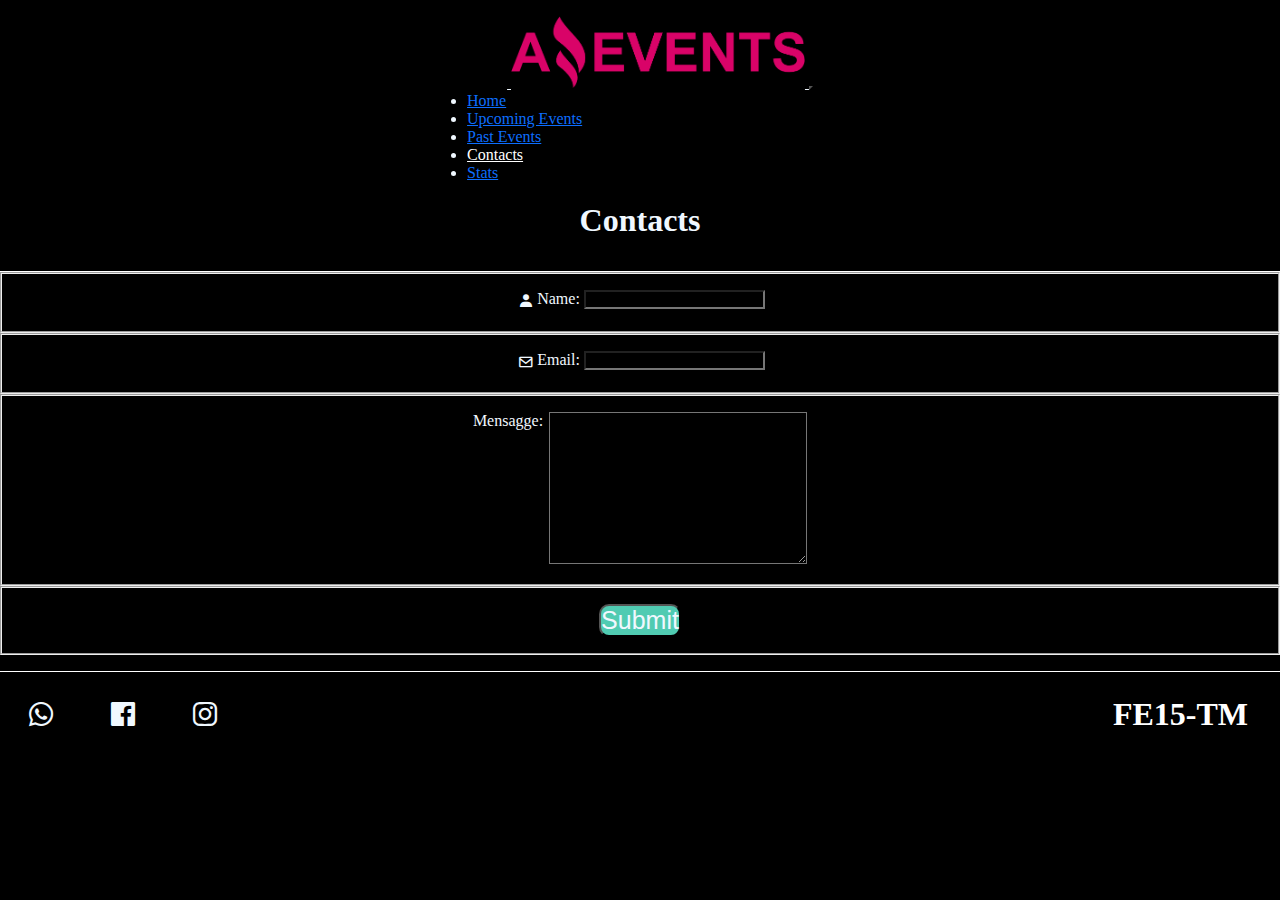
<file: contact.html>
<!DOCTYPE html>
<html lang="en">

<head>
    <meta charset="UTF-8">
    <meta http-equiv="X-UA-Compatible" content="IE=edge">
    <meta name="viewport" content="width=device-width, initial-scale=1.0">
    <title>Contacts</title>
    <link href="https://cdn.jsdelivr.net/npm/bootstrap@5.3.0-alpha1/dist/css/bootstrap.min.css" rel="stylesheet"
        integrity="sha384-GLhlTQ8iRABdZLl6O3oVMWSktQOp6b7In1Zl3/Jr59b6EGGoI1aFkw7cmDA6j6gD" crossorigin="anonymous">
    <link rel="stylesheet" href="./public/css/style.css">
    <link rel="shortcut icon" href="./public/img/favicon.ico" type="image/x-icon">
    <link href='https://unpkg.com/boxicons@2.1.2/css/boxicons.min.css' rel='stylesheet'>
</head>

<body>
    <header>
        <nav class="navbar navbar-expand-md">
            <a href="" class="d-flex align-items-center mb-3 mb-md-0 me-md-5 text-dark text-decoration-none">
                <svg class="bi me-2" width="40" height="32">
                    <use xlink:href="#bootstrap"></use>
                </svg>
                <span class="fs-4"><img src="./public/img/Logo_Amazing_Events.png" class="logo" alt=""></span>
            </a>
            <button class="navbar-toggler" type="button" data-bs-toggle="collapse" data-bs-target="#navbarTogglerDemo01"
                aria-controls="navbarTogglerDemo01" aria-expanded="false" aria-label="Toggle navigation">
                <span class="navbar-toggler-icon bg-info"></span>
            </button>
            <div class="collapse navbar-collapse " id="navbarTogglerDemo01">
                <ul class="nav nav-pills mb-2 gap-2 navbar-nav">
                    <li class="nav-item"><a href="./index.html" class="nav-link">Home</a></li>
                    <li class="nav-item"><a href="./upcoming_events.html" class="nav-link">Upcoming Events</a></li>
                    <li class="nav-item"><a href="./past_events.html" class="nav-link">Past Events</a></li>
                    <li class="nav-item"><a href="#" class="nav-link active">Contacts</a></li>
                    <li class="nav-item"><a href="./stats.html" class="nav-link">Stats</a></li>
                </ul>
            </div>
        </nav>
    </header>
    <main class="main-contact-stat">
        <h1>Contacts</h1>
        <!-- formulario -->
        <form>
            <fieldset>
                <a class="icons-contact"><i class='bx bxs-user'></i></a>
                <label class="label-contact">Name:
                    <input type="text" name="name">
                </label>
            </fieldset>
            <fieldset>
                <a class="icons-contact"><i class='bx bx-envelope'></i></a>
                <label class="label-contact">Email:
                    <input type="email" name="email">
                </label>
            </fieldset>
            <fieldset>
                <p class="message">Mensagge:</p>
                <label class="label-contact">
                    <textarea name="mensagge" id="mensagge" cols="30" rows="10"></textarea>
                </label>
            </fieldset>
            <fieldset>
                <label class="label-contact">
                    <button class="submit">Submit</button>
                </label>
            </fieldset>
        </form>
    </main>
    <footer>
        <a href="https://www.whatsapp.com/" class="icons" target="_blank"><i class='bx bxl-whatsapp'></i></a>
        <a href="http://facebook.com" class="icons" target="_blank"><i class='bx bxl-facebook-square'></i></a>
        <a href="http://instragram.com" class="icons" target="_blank"><i class='bx bxl-instagram'></i></a>
        <h6>FE15-TM</h6>
    </footer>
    <script src="https://cdn.jsdelivr.net/npm/bootstrap@5.3.0-alpha1/dist/js/bootstrap.bundle.min.js"
        integrity="sha384-w76AqPfDkMBDXo30jS1Sgez6pr3x5MlQ1ZAGC+nuZB+EYdgRZgiwxhTBTkF7CXvN"
        crossorigin="anonymous"></script>
</body>

</html>
</file>
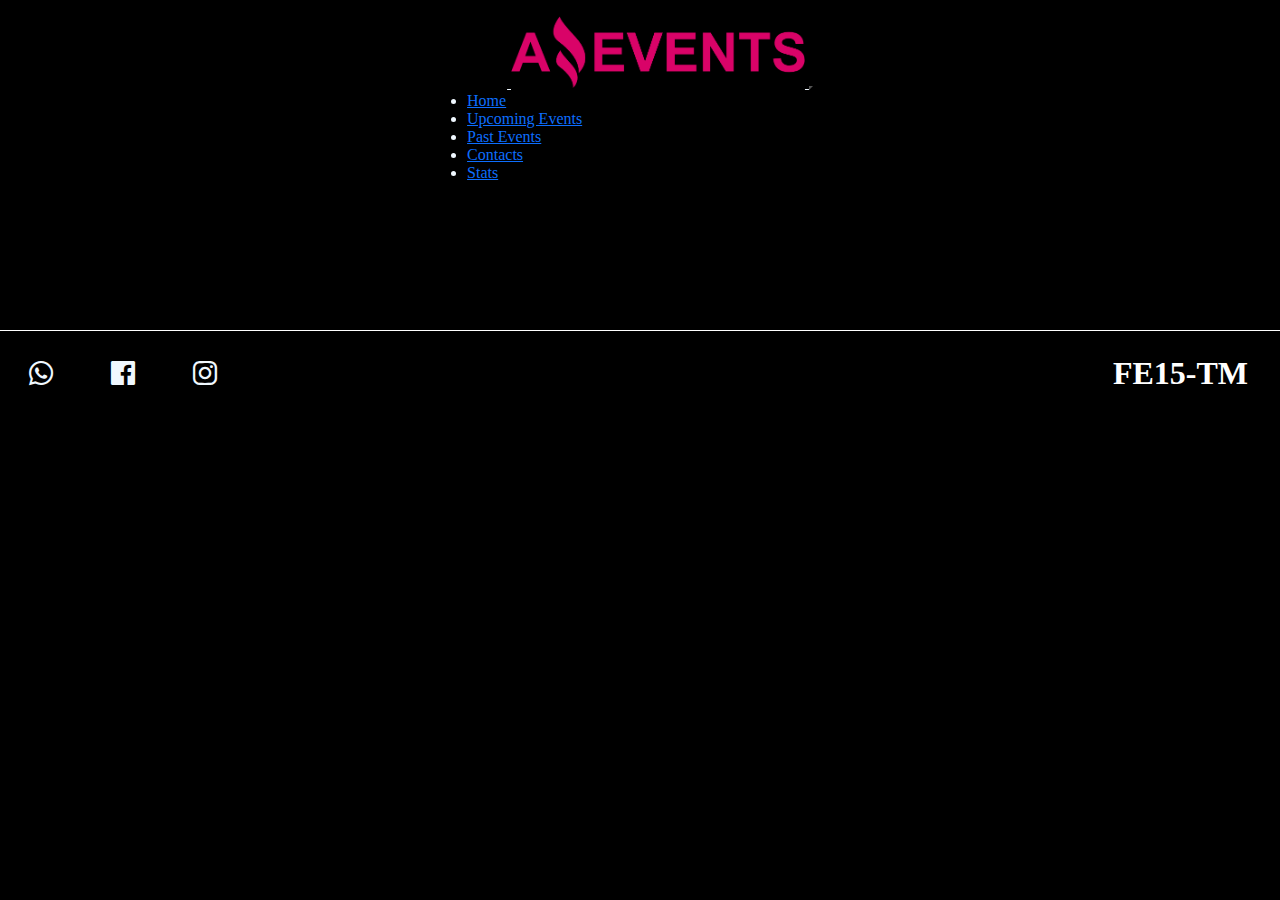
<file: details.html>
<!DOCTYPE html>
<html lang="en">

<head>
    <meta charset="UTF-8">
    <meta http-equiv="X-UA-Compatible" content="IE=edge">
    <meta name="viewport" content="width=device-width, initial-scale=1.0">
    <title>Details</title>
    <link href="https://cdn.jsdelivr.net/npm/bootstrap@5.3.0-alpha1/dist/css/bootstrap.min.css" rel="stylesheet"
        integrity="sha384-GLhlTQ8iRABdZLl6O3oVMWSktQOp6b7In1Zl3/Jr59b6EGGoI1aFkw7cmDA6j6gD" crossorigin="anonymous">
    <link rel="stylesheet" href="./public/css/style.css">
    <link rel="shortcut icon" href="./public/img/favicon.ico" type="image/x-icon">
    <link href='https://unpkg.com/boxicons@2.1.2/css/boxicons.min.css' rel='stylesheet'>
</head>

<body>
    <header>
        <nav class="navbar navbar-expand-md">
            <a href="" class="d-flex align-items-center mb-3 mb-md-0 me-md-5 text-dark text-decoration-none">
                <svg class="bi me-2" width="40" height="32">
                    <use xlink:href="#bootstrap"></use>
                </svg>
                <span class="fs-4"><img src="./public/img/Logo_Amazing_Events.png" class="logo" alt=""></span>
            </a>
            <button class="navbar-toggler" type="button" data-bs-toggle="collapse" data-bs-target="#navbarTogglerDemo01"
                aria-controls="navbarTogglerDemo01" aria-expanded="false" aria-label="Toggle navigation">
                <span class="navbar-toggler-icon bg-info"></span>
            </button>
            <div class="collapse navbar-collapse " id="navbarTogglerDemo01">
                <ul class="nav nav-pills mb-2 gap-2 navbar-nav">
                    <li class="nav-item"><a href="./index.html" class="nav-link" aria-current="page">Home</a></li>
                    <li class="nav-item"><a href="./upcoming_events.html" class="nav-link">Upcoming Events</a></li>
                    <li class="nav-item"><a href="./past_events.html" class="nav-link">Past Events</a></li>
                    <li class="nav-item"><a href="./contact.html" class="nav-link">Contacts</a></li>
                    <li class="nav-item"><a href="./stats.html" class="nav-link">Stats</a></li>
                </ul>
            </div>
        </nav>
    </header>
    <main>
        <div class="container">
            <div class="detail-row row">
                <div id="detail_card" class="card-detail"></div>
            </div>
        </div>
    </main>
    <footer>
        <a href="https://www.whatsapp.com/" class="icons" target="_blank"><i class='bx bxl-whatsapp'></i></a>
        <a href="http://facebook.com" class="icons" target="_blank"><i class='bx bxl-facebook-square'></i></a>
        <a href="http://instragram.com" class="icons" target="_blank"><i class='bx bxl-instagram'></i></a>
        <h6>FE15-TM</h6>
    </footer>
    <script src="https://cdn.jsdelivr.net/npm/bootstrap@5.3.0-alpha1/dist/js/bootstrap.bundle.min.js"
        integrity="sha384-w76AqPfDkMBDXo30jS1Sgez6pr3x5MlQ1ZAGC+nuZB+EYdgRZgiwxhTBTkF7CXvN"
        crossorigin="anonymous"></script>

    <script src="./public/js/data.js"></script>
    <script src="./public/js/function.js"></script>
    <script src="./public/js/details.js"></script>
</body>

</html>
</file>
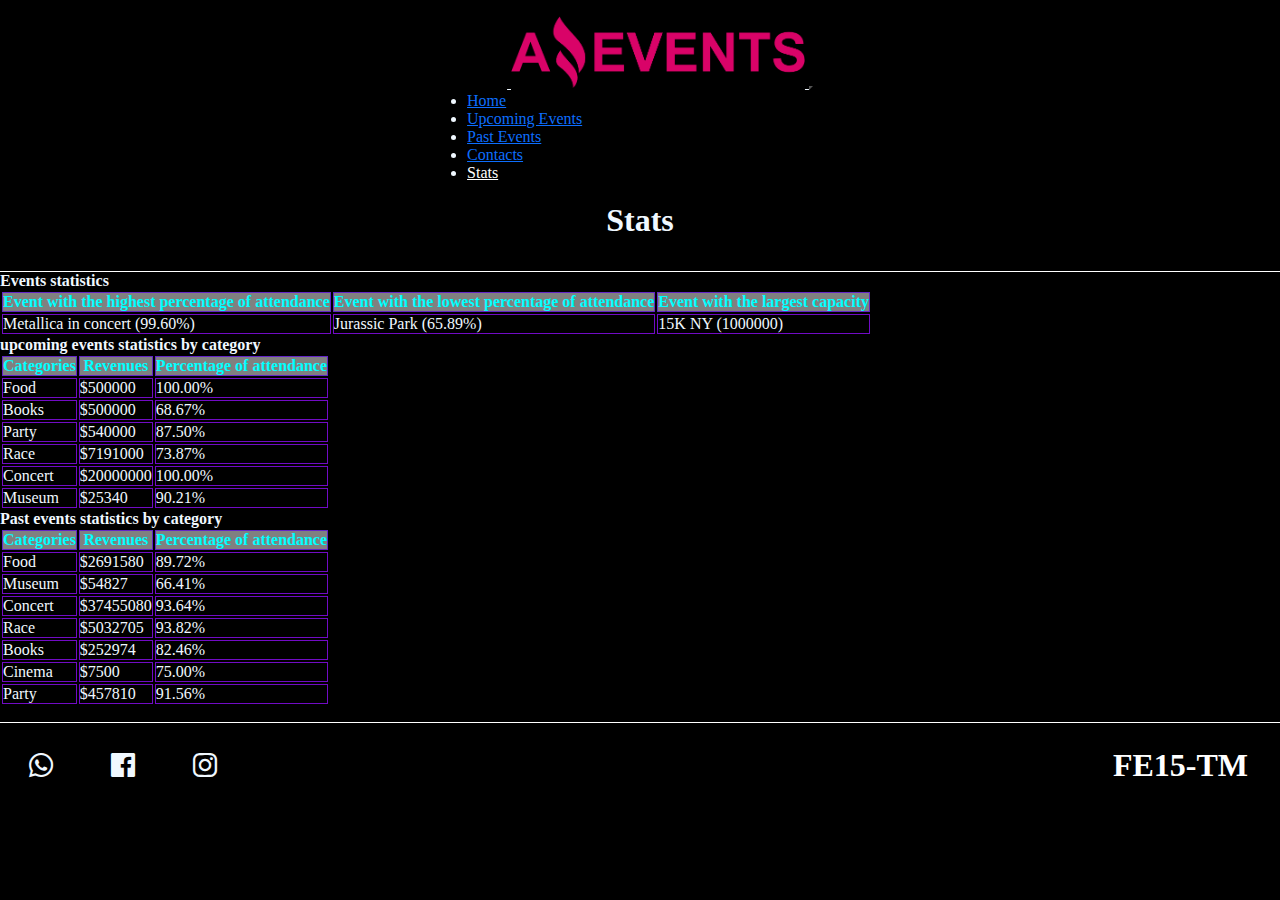
<file: stats.html>
<!DOCTYPE html>
<html lang="en">

<head>
    <meta charset="UTF-8">
    <meta http-equiv="X-UA-Compatible" content="IE=edge">
    <meta name="viewport" content="width=device-width, initial-scale=1.0">
    <title>Stats</title>
    <link href="https://cdn.jsdelivr.net/npm/bootstrap@5.3.0-alpha1/dist/css/bootstrap.min.css" rel="stylesheet"
        integrity="sha384-GLhlTQ8iRABdZLl6O3oVMWSktQOp6b7In1Zl3/Jr59b6EGGoI1aFkw7cmDA6j6gD" crossorigin="anonymous">
    <link rel="stylesheet" href="./public/css/style.css">
    <link rel="shortcut icon" href="./public/img/favicon.ico" type="image/x-icon">
    <link href='https://unpkg.com/boxicons@2.1.2/css/boxicons.min.css' rel='stylesheet'>
</head>

<body>
    <header>
        <nav class="navbar navbar-expand-md">
            <a href="" class="d-flex align-items-center mb-3 mb-md-0 me-md-5 text-dark text-decoration-none">
                <svg class="bi me-2" width="40" height="32">
                    <use xlink:href="#bootstrap"></use>
                </svg>
                <span class="fs-4"><img src="./public/img/Logo_Amazing_Events.png" class="logo" alt=""></span>
            </a>
            <button class="navbar-toggler" type="button" data-bs-toggle="collapse" data-bs-target="#navbarTogglerDemo01"
                aria-controls="navbarTogglerDemo01" aria-expanded="false" aria-label="Toggle navigation">
                <span class="navbar-toggler-icon bg-info"></span>
            </button>
            <div class="collapse navbar-collapse " id="navbarTogglerDemo01">
                <ul class="nav nav-pills mb-2 gap-2 navbar-nav">
                    <li class="nav-item"><a href="./index.html" class="nav-link" aria-current="page">Home</a></li>
                    <li class="nav-item"><a href="./upcoming_events.html" class="nav-link">Upcoming Events</a></li>
                    <li class="nav-item"><a href="./past_events.html" class="nav-link">Past Events</a></li>
                    <li class="nav-item"><a href="./contact.html" class="nav-link">Contacts</a></li>
                    <li class="nav-item"><a href="#" class="nav-link active">Stats</a></li>
                </ul>
            </div>
        </nav>
    </header>
    <main class="main-contact-stat">
        <h1>Stats</h1>
        <!-- tabla -->
        <div class="container">
            <table class="table">
                <thead>
                    <h4>Events statistics </h4>
                    <tr>
                        <th scope="col">Event with the highest percentage of attendance</th>
                        <th scope="col">Event with the lowest percentage of attendance</th>
                        <th scope="col">Event with the largest capacity</th>
                    </tr>
                </thead>
                <tbody id="table_id">
                </tbody>
            </table>
            <table class="table">
                <thead>
                    <h4>upcoming events statistics by category</h4>
                    <tr>
                        <th scope="col">Categories</th>
                        <th scope="col">Revenues</th>
                        <th scope="col">Percentage of attendance</th>
                    </tr>
                </thead>
                <tbody id="table_id_upcoming">
                </tbody>
            </table>
            <table class="table">
                <thead>
                    <h4>Past events statistics by category</h4>
                    <tr>
                        <th scope="col">Categories</th>
                        <th scope="col">Revenues</th>
                        <th scope="col">Percentage of attendance</th>
                    </tr>
                </thead>
                <tbody id="table_id_past">
                </tbody>
            </table>
        </div>
    </main>
    <footer class="main-stat">
        <a href="https://www.whatsapp.com/" class="icons" target="_blank"><i class='bx bxl-whatsapp'></i></a>
        <a href="http://facebook.com" class="icons" target="_blank"><i class='bx bxl-facebook-square'></i></a>
        <a href="http://instragram.com" class="icons" target="_blank"><i class='bx bxl-instagram'></i></a>
        <h6>FE15-TM</h6>
    </footer>
    <script src="https://cdn.jsdelivr.net/npm/bootstrap@5.3.0-alpha1/dist/js/bootstrap.bundle.min.js"
        integrity="sha384-w76AqPfDkMBDXo30jS1Sgez6pr3x5MlQ1ZAGC+nuZB+EYdgRZgiwxhTBTkF7CXvN"
        crossorigin="anonymous"></script>

    <script src="./public/js/stats.js"></script>
</body>

</html>
</file>
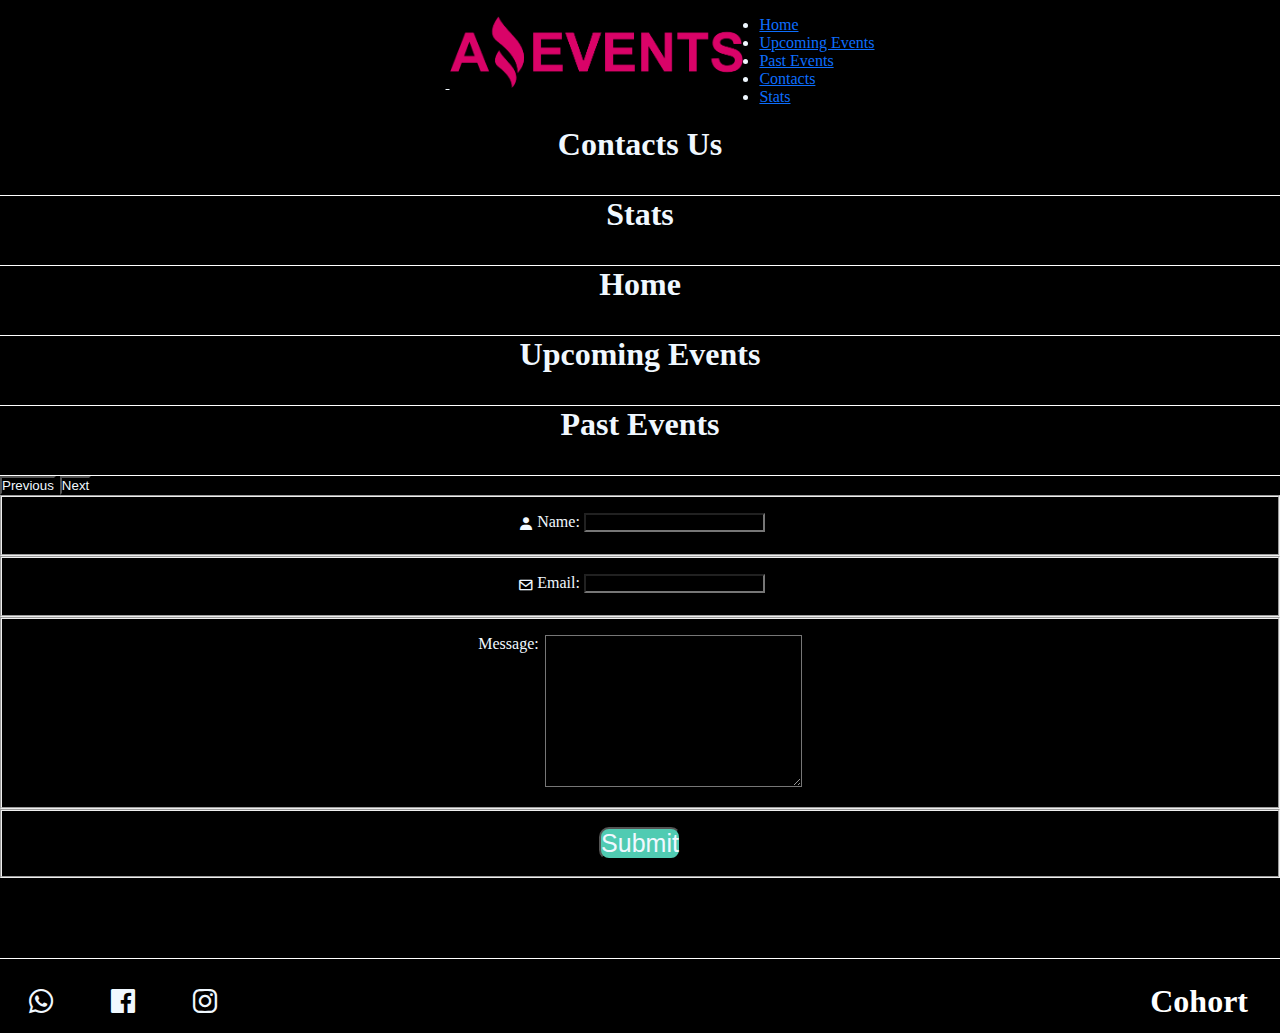
<file: view/contact.html>
<!DOCTYPE html>
<html lang="en">

<head>
    <meta charset="UTF-8">
    <meta http-equiv="X-UA-Compatible" content="IE=edge">
    <meta name="viewport" content="width=device-width, initial-scale=1.0">
    <title>Amazing Events</title>
    <link href="https://cdn.jsdelivr.net/npm/bootstrap@5.3.0-alpha1/dist/css/bootstrap.min.css" rel="stylesheet"
        integrity="sha384-GLhlTQ8iRABdZLl6O3oVMWSktQOp6b7In1Zl3/Jr59b6EGGoI1aFkw7cmDA6j6gD" crossorigin="anonymous">
    <link rel="stylesheet" href="../public/css/style.css">
    <link rel="shortcut icon" href="../public/img/favicon.ico" type="image/x-icon">
    <link href='https://unpkg.com/boxicons@2.1.2/css/boxicons.min.css' rel='stylesheet'>
</head>

<body>
    <header class="d-flex flex-wrap justify-content-center py-3 mb-1 gap-3 border-bottom">
        <a href="#" class="d-flex align-items-center mb-3 mb-md-0 me-md-5 text-dark text-decoration-none">
            <svg class="bi me-2" width="40" height="32">
                <use xlink:href="#bootstrap"></use>
            </svg>
            <span class="fs-4"> <img src="../public/img/Logo_Amazing_Events.png" class="logo" alt=""></span>
        </a>
        <ul class="nav nav-pills">
            <li class="nav-item"><a href="./home.html" class="nav-link active" aria-current="page">Home</a></li>
            <li class="nav-item"><a href="./upcoming_events.html" class="nav-link">Upcoming Events</a></li>
            <li class="nav-item"><a href="./past_events.html" class="nav-link">Past Events</a></li>
            <li class="nav-item"><a href="#" class="nav-link">Contacts</a></li>
            <li class="nav-item"><a href="./stats.html" class="nav-link">Stats</a></li>
        </ul>
    </header>
    <main class="main-cont-stat">
        <div id="carouselExampleControls" class="carousel slide" data-bs-ride="carousel">
            <div class="carousel-inner">
                <div class="carousel-item active">
                    <h1>Contacts Us</h1>
                </div>
                <div class="carousel-item">
                    <h1>Stats</h1>
                </div>
                <div class="carousel-item">
                    <h1>Home</h1>
                </div>
                <div class="carousel-item">
                    <h1>Upcoming Events</h1>
                </div>
                <div class="carousel-item">
                    <h1>Past Events</h1>
                </div>
                <button class="carousel-control-prev" type="button" data-bs-target="#carouselExampleControls"
                    data-bs-slide="prev">
                    <span class="carousel-control-prev-icon" aria-hidden="true"></span>
                    <span class="visually-hidden">Previous</span>
                </button>
                <button class="carousel-control-next" type="button" data-bs-target="#carouselExampleControls"
                    data-bs-slide="next">
                    <span class="carousel-control-next-icon" aria-hidden="true"></span>
                    <span class="visually-hidden">Next</span>
                </button>
            </div>
        </div>
        <!-- formulario -->
        <form>
            <fieldset>
                <a class="icons-contact"><i class='bx bxs-user'></i></a>
                <label class="label-contact">Name:
                    <input type="text" name="name">
                </label>
            </fieldset>
            <fieldset>
                <a class="icons-contact"><i class='bx bx-envelope'></i></a>
                <label class="label-contact">Email:
                    <input type="email" name="email">
                </label>
            </fieldset>
            <fieldset>
                <p class="message">Message:</p>
                <label class="label-contact">
                    <textarea name="mensagge" id="mensagge" cols="30" rows="10"></textarea>
                </label>
            </fieldset>
            <fieldset>
                <label class="label-contact">
                    <button class="submit">Submit</button>
                </label>
            </fieldset>
        </form>
    </main>
    <footer>
        <a href="https://www.whatsapp.com/" class="icons"><i class='bx bxl-whatsapp'></i></a>
        <a href="http://facebook.com" class="icons"><i class='bx bxl-facebook-square'></i></a>
        <a href="http://instragram.com" class="icons"><i class='bx bxl-instagram'></i></a>
        <h6>Cohort</h6>
    </footer>
    <script src="https://cdn.jsdelivr.net/npm/bootstrap@5.3.0-alpha1/dist/js/bootstrap.bundle.min.js"
        integrity="sha384-w76AqPfDkMBDXo30jS1Sgez6pr3x5MlQ1ZAGC+nuZB+EYdgRZgiwxhTBTkF7CXvN"
        crossorigin="anonymous"></script>
</body>

</html>
</file>
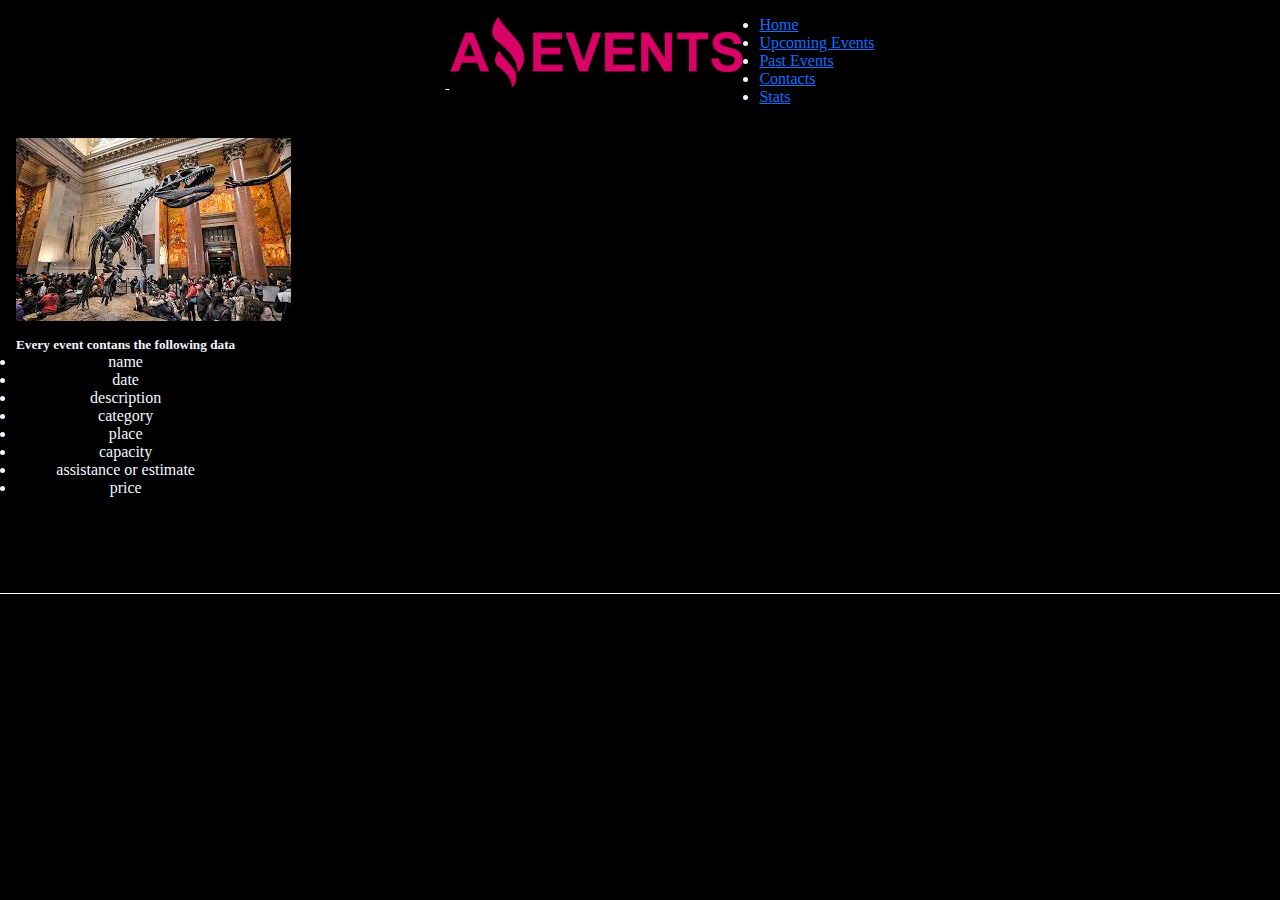
<file: view/details.html>
<!DOCTYPE html>
<html lang="en">

<head>
    <meta charset="UTF-8">
    <meta http-equiv="X-UA-Compatible" content="IE=edge">
    <meta name="viewport" content="width=device-width, initial-scale=1.0">
    <title>Amaizing Events</title>
    <link href="https://cdn.jsdelivr.net/npm/bootstrap@5.3.0-alpha1/dist/css/bootstrap.min.css" rel="stylesheet"
        integrity="sha384-GLhlTQ8iRABdZLl6O3oVMWSktQOp6b7In1Zl3/Jr59b6EGGoI1aFkw7cmDA6j6gD" crossorigin="anonymous">
    <link rel="stylesheet" href="../public/css/style.css">
    <link rel="shortcut icon" href="../public/img/favicon.ico" type="image/x-icon">
    <link href='https://unpkg.com/boxicons@2.1.2/css/boxicons.min.css' rel='stylesheet'>
</head>

<body>
        <header class="d-flex flex-wrap justify-content-center p-3 mb-1 gap-3 border-bottom">
            <a href="#" class="d-flex align-items-center mb-3 mb-md-0 me-md-5 text-dark text-decoration-none">
                <svg class="bi me-2" width="40" height="32">
                    <use xlink:href="#bootstrap"></use>
                </svg>
                <span class="fs-4"><img src="../public/img/Logo_Amazing_Events.png" class="logo" alt=""></span>
            </a>
            <ul class="nav nav-pills ">
                <li class="nav-item"><a href="#" class="nav-link active" aria-current="page">Home</a></li>
                <li class="nav-item"><a href="./upcoming_events.html" class="nav-link">Upcoming Events</a></li>
                <li class="nav-item"><a href="./past_events.html" class="nav-link">Past Events</a></li>
                <li class="nav-item"><a href="./contact.html" class="nav-link">Contacts</a></li>
                <li class="nav-item"><a href="./stats.html" class="nav-link">Stats</a></li>
            </ul>
        </header>
        <main>
            <div class="container-fluid">
                <div class="details row">
                    <div class="card col-6">
                        <img src="../public/img/Museum_Tour.jpg" class="card-details" alt="...">
                    </div>
                    <div class="card col-6">
                        <div class="card-body">
                            <h5 class="card-title">Every event contans the following data</h5>
                            <ul>
                                <li>name</li>
                                <li>date</li>
                                <li>description</li>
                                <li>category</li>
                                <li>place</li>
                                <li>capacity</li>
                                <li>assistance or estimate</li>
                                <li>price</li>
                            </ul>
                        </div>
                    </div>
                </div>
            </div>
        </main>
        <footer></footer>
</body>

</html>
</file>
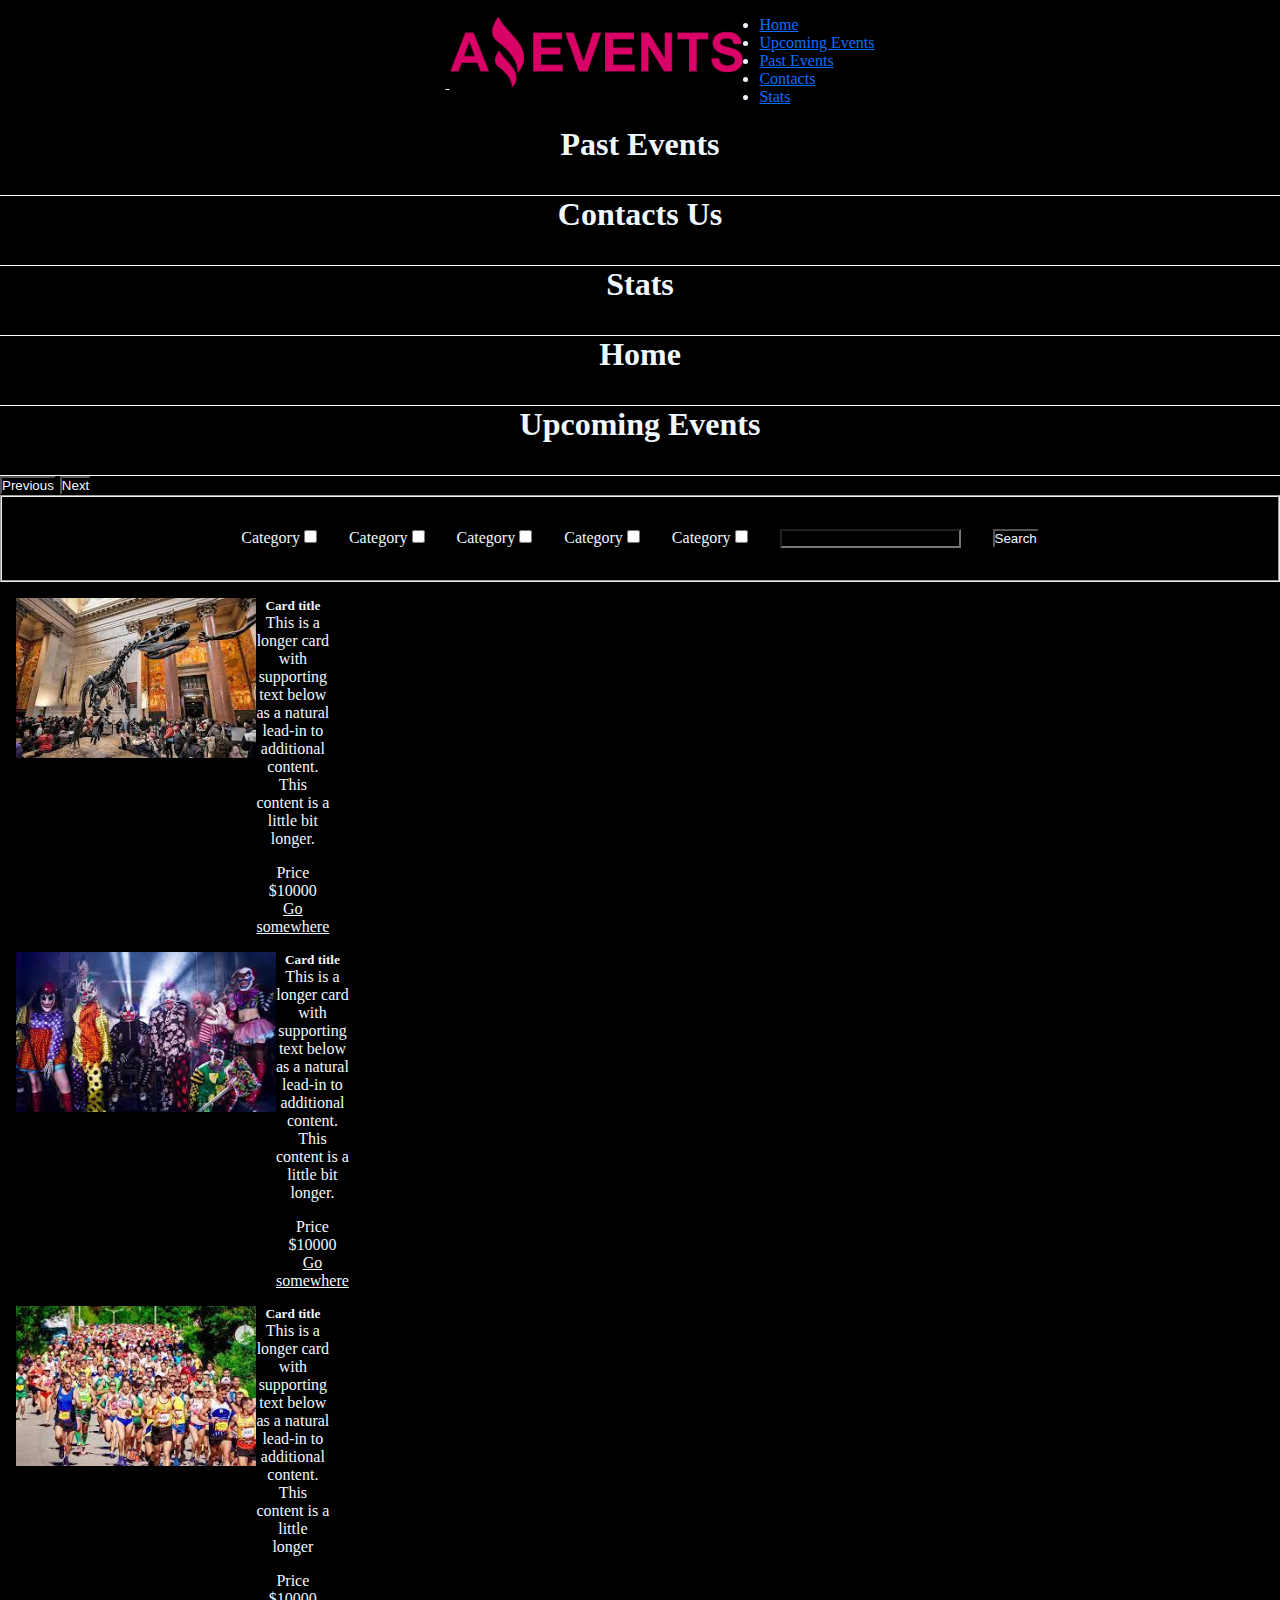
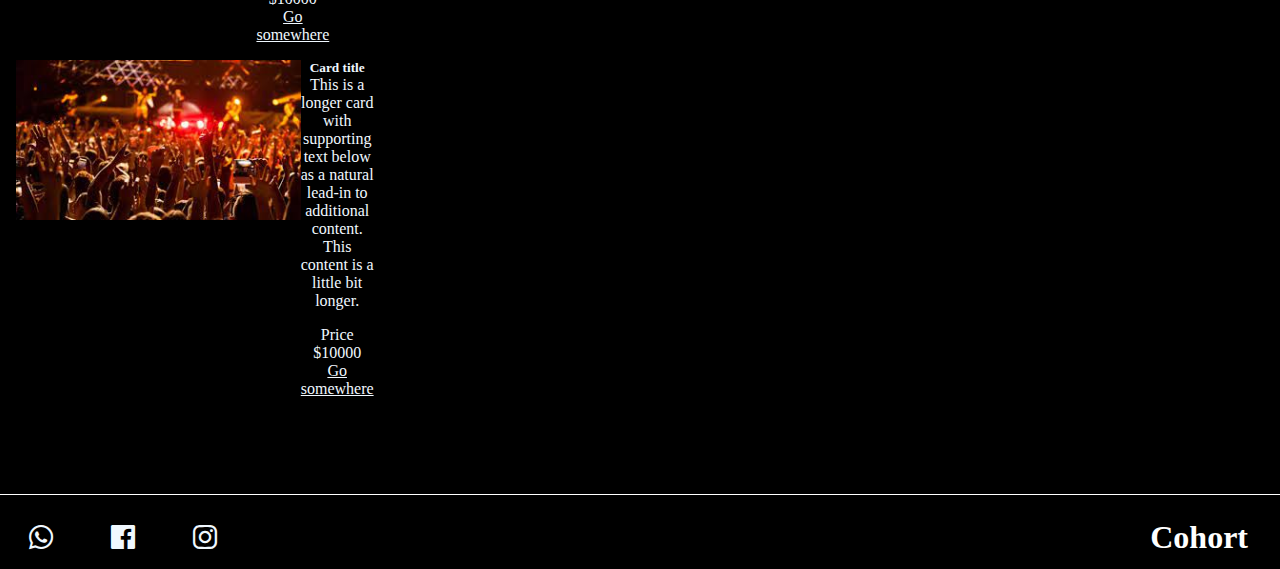
<file: view/past_events.html>
<!DOCTYPE html>
<html lang="en">

<head>
    <meta charset="UTF-8">
    <meta http-equiv="X-UA-Compatible" content="IE=edge">
    <meta name="viewport" content="width=device-width, initial-scale=1.0">
    <title>Amazing Events</title>
    <link href="https://cdn.jsdelivr.net/npm/bootstrap@5.3.0-alpha1/dist/css/bootstrap.min.css" rel="stylesheet"
        integrity="sha384-GLhlTQ8iRABdZLl6O3oVMWSktQOp6b7In1Zl3/Jr59b6EGGoI1aFkw7cmDA6j6gD" crossorigin="anonymous">
    <link rel="stylesheet" href="../public/css/style.css">
    <link rel="shortcut icon" href="../public/img/favicon.ico" type="image/x-icon">
    <link href='https://unpkg.com/boxicons@2.1.2/css/boxicons.min.css' rel='stylesheet'>
</head>

<body>
    <header class="d-flex flex-wrap justify-content-center py-3 mb-1 gap-3 border-bottom">
        <a href="#" class="d-flex align-items-center mb-3 mb-md-0 me-md-5 text-dark text-decoration-none">
            <svg class="bi me-2" width="40" height="32">
                <use xlink:href="#bootstrap"></use>
            </svg>
            <span class="fs-4"> <img src="../public/img/Logo_Amazing_Events.png" class="logo" alt=""></span>
        </a>
        <ul class="nav nav-pills">
            <li class="nav-item"><a href="./home.html" class="nav-link active" aria-current="page">Home</a></li>
            <li class="nav-item"><a href="./upcoming_events.html" class="nav-link">Upcoming Events</a></li>
            <li class="nav-item"><a href="#" class="nav-link">Past Events</a></li>
            <li class="nav-item"><a href="./contact.html" class="nav-link">Contacts</a></li>
            <li class="nav-item"><a href="./stats.html" class="nav-link">Stats</a></li>
        </ul>
    </header>
    <main>
        <!-- Carrusel -->
        <div id="carouselExampleControls" class="carousel slide" data-bs-ride="carousel">
            <div class="carousel-inner">
                <div class="carousel-item active">
                    <h1>Past Events</h1>
                </div>
                <div class="carousel-item">
                    <h1>Contacts Us</h1>
                </div>
                <div class="carousel-item">
                    <h1>Stats</h1>
                </div>
                <div class="carousel-item">
                    <h1>Home</h1>
                </div>
                <div class="carousel-item">
                    <h1>Upcoming Events</h1>
                </div>
            </div>
            <button class="carousel-control-prev" type="button" data-bs-target="#carouselExampleControls"
                data-bs-slide="prev">
                <span class="carousel-control-prev-icon" aria-hidden="true"></span>
                <span class="visually-hidden">Previous</span>
            </button>
            <button class="carousel-control-next" type="button" data-bs-target="#carouselExampleControls"
                data-bs-slide="next">
                <span class="carousel-control-next-icon" aria-hidden="true"></span>
                <span class="visually-hidden">Next</span>
            </button>
        </div>
        <!-- Buscador y categorias -->
        <fieldset class="A d-flex flex-wrap">
            <label>Category
                <input type="checkbox" id="inlineCheckbox1" value="option1">
            </label>
            <label>Category
                <input type="checkbox" id="inlineCheckbox2" value="option2">
            </label>
            <label>Category
                <input type="checkbox" id="inlineCheckbox3" value="option3">
            </label>
            <label>Category
                <input type="checkbox" id="inlineCheckbox4" value="option4">
            </label>
            <label>Category
                <input type="checkbox" id="inlineCheckbox5" value="option5">
            </label>
            <label class="button col">
                <input type="search" class="col">
            </label>
            <label>
                <button id="search-button" type="button" class="btn btn-info">
                    Search
                </button>
            </label>
        </fieldset>
        <!-- Cards -->
        <div class="container">
            <div class="row">
                <div class="col col-md-3 col-12 col-sm-6">
                    <div class="card">
                        <img src="../public/img/Museum_Tour.jpg" class="card-img-top" alt="...">
                        <div class="card-body">
                            <h5 class="card-title">Card title</h5>
                            <p class="card-text">This is a longer card with supporting text below as a natural lead-in
                                to
                                additional content. This content is a little bit longer.</p>
                            <div class="card-button">
                                <p>Price $10000</p>
                                <a href="#" class="btn btn-primary">Go somewhere</a>
                            </div>
                        </div>
                    </div>
                </div>
                <div class="col col-md-3 col-12 col-sm-6">
                    <div class="card">
                        <img src="../public/img/Costume_Party.jpg" class="card-img-top" alt="...">
                        <div class="card-body">
                            <h5 class="card-title">Card title</h5>
                            <p class="card-text">This is a longer card with supporting text below as a natural lead-in
                                to
                                additional content. This content is a little bit longer.</p>
                            <div class="card-button">
                                <p>Price $10000</p>
                                <a href="#" class="btn btn-primary">Go somewhere</a>
                            </div>
                        </div>
                    </div>
                </div>
                <div class="col col-md-3 col-12 col-sm-6">
                    <div class="card">
                        <img src="../public/img/Marathon.jpg" class="card-img-top" alt="...">
                        <div class="card-body">
                            <h5 class="card-title">Card title</h5>
                            <p class="card-text">This is a longer card with supporting text below as a natural lead-in
                                to
                                additional content. This content is a little longer</p>
                            <div class="card-button">
                                <p>Price $10000</p>
                                <a href="#" class="btn btn-primary">Go somewhere</a>
                            </div>
                        </div>
                    </div>
                </div>
                <div class="co col-md-3 col-12 col-sm-6">
                    <div class="card">
                        <img src="../public/img/Music_Concert.jpg" class="card-img-top" alt="...">
                        <div class="card-body">
                            <h5 class="card-title">Card title</h5>
                            <p class="card-text">This is a longer card with supporting text below as a natural lead-in
                                to
                                additional content. This content is a little bit longer.</p>
                            <div class="card-button">
                                <p>Price $10000</p>
                                <a href="#" class="btn btn-primary">Go somewhere</a>
                            </div>
                        </div>
                    </div>
                </div>
            </div>
    </main>
    <footer>
        <a href="https://www.whatsapp.com/" class="icons"><i class='bx bxl-whatsapp'></i></a>
        <a href="http://facebook.com" class="icons"><i class='bx bxl-facebook-square'></i></a>
        <a href="http://instragram.com" class="icons"><i class='bx bxl-instagram'></i></a>
        <h6>Cohort</h6>
    </footer>
    <script src="https://cdn.jsdelivr.net/npm/bootstrap@5.3.0-alpha1/dist/js/bootstrap.bundle.min.js"
        integrity="sha384-w76AqPfDkMBDXo30jS1Sgez6pr3x5MlQ1ZAGC+nuZB+EYdgRZgiwxhTBTkF7CXvN"
        crossorigin="anonymous"></script>
</body>

</html>
</file>
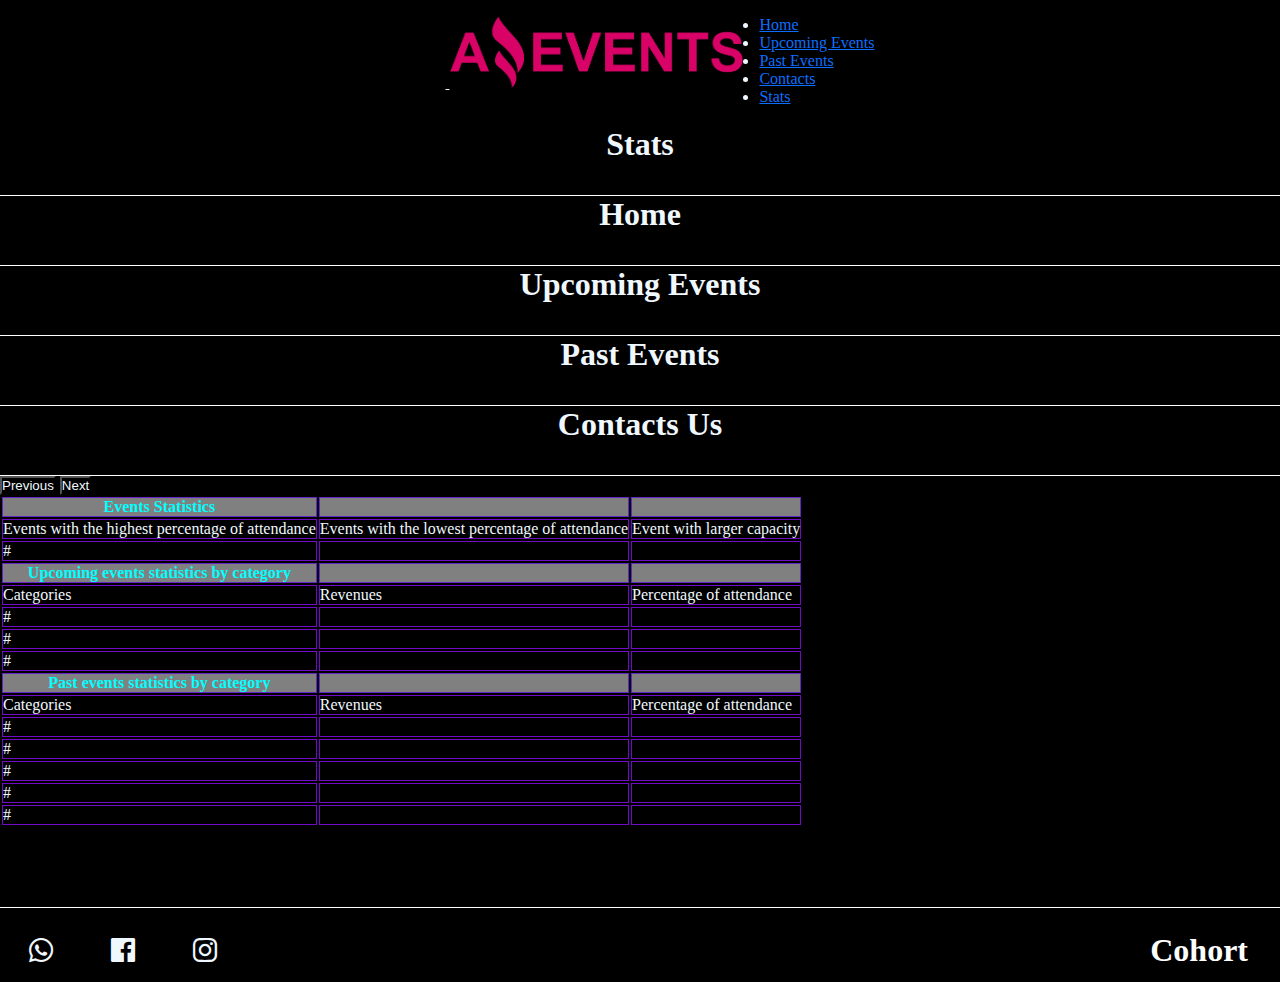
<file: view/stats.html>
<!DOCTYPE html>
<html lang="en">

<head>
    <meta charset="UTF-8">
    <meta http-equiv="X-UA-Compatible" content="IE=edge">
    <meta name="viewport" content="width=device-width, initial-scale=1.0">
    <title>Amazing Events</title>
    <link href="https://cdn.jsdelivr.net/npm/bootstrap@5.3.0-alpha1/dist/css/bootstrap.min.css" rel="stylesheet"
        integrity="sha384-GLhlTQ8iRABdZLl6O3oVMWSktQOp6b7In1Zl3/Jr59b6EGGoI1aFkw7cmDA6j6gD" crossorigin="anonymous">
    <link rel="stylesheet" href="../public/css/style.css">
    <link rel="shortcut icon" href="../public/img/favicon.ico" type="image/x-icon">
    <link href='https://unpkg.com/boxicons@2.1.2/css/boxicons.min.css' rel='stylesheet'>
</head>

<body>
    <header class="d-flex flex-wrap justify-content-center py-3 mb-1 gap-3 border-bottom">
        <a href="#" class="d-flex align-items-center mb-3 mb-md-0 me-md-5 text-dark text-decoration-none">
            <svg class="bi me-2" width="40" height="32">
                <use xlink:href="#bootstrap"></use>
            </svg>
            <span class="fs-4"> <img src="../public/img/Logo_Amazing_Events.png" class="logo" alt=""></span>
        </a>
        <ul class="nav nav-pills">
            <li class="nav-item"><a href="./home.html" class="nav-link active" aria-current="page">Home</a></li>
            <li class="nav-item"><a href="./upcoming_events.html" class="nav-link">Upcoming Events</a></li>
            <li class="nav-item"><a href="./past_events.html" class="nav-link">Past Events</a></li>
            <li class="nav-item"><a href="./contact.html" class="nav-link">Contacts</a></li>
            <li class="nav-item"><a href="#" class="nav-link">Stats</a></li>
        </ul>
    </header>
    <main class="main-cont-stat">
        <div id="carouselExampleControls" class="carousel slide" data-bs-ride="carousel">
            <div class="carousel-inner">
                <div class="carousel-item active">
                    <h1>Stats</h1>
                </div>
                <div class="carousel-item">
                    <h1>Home</h1>
                </div>
                <div class="carousel-item">
                    <h1>Upcoming Events</h1>
                </div>
                <div class="carousel-item">
                    <h1>Past Events</h1>
                </div>
                <div class="carousel-item">
                    <h1>Contacts Us</h1>
                </div>
            </div>
            <button class="carousel-control-prev" type="button" data-bs-target="#carouselExampleControls"
                data-bs-slide="prev">
                <span class="carousel-control-prev-icon" aria-hidden="true"></span>
                <span class="visually-hidden">Previous</span>
            </button>
            <button class="carousel-control-next" type="button" data-bs-target="#carouselExampleControls"
                data-bs-slide="next">
                <span class="carousel-control-next-icon" aria-hidden="true"></span>
                <span class="visually-hidden">Next</span>
            </button>
        </div>
        <!-- tabla -->
        <table class="table">
            <thead>
                <tr>
                    <th scope="col">Events Statistics</th>
                    <th scope="col"></th>
                    <th scope="col"></th>
                </tr>
            </thead>
            <tbody>
                <tr>
                    <td>Events with the highest percentage of attendance</td>
                    <td>Events with the lowest percentage of attendance</td>
                    <td>Event with larger capacity</td>
                </tr>
                <tr>
                    <td>#</td>
                    <td></td>
                    <td></td>
                </tr>
                <!-- titulo 2 -->
                <tr>
                    <th scope="col">Upcoming events statistics by category</th>
                    <th scope="col"></th>
                    <th scope="col"></th>
                </tr>
                <tr>
                    <td>Categories</td>
                    <td>Revenues</td>
                    <td>Percentage of attendance</td>
                </tr>
                <tr>
                    <td>#</td>
                    <td></td>
                    <td></td>
                </tr>
                <tr>
                    <td>#</td>
                    <td></td>
                    <td></td>
                </tr>
                <tr>
                    <td>#</td>
                    <td></td>
                    <td></td>
                </tr>
                <!--  titulo 3 -->
                <tr>
                    <th scope="col">Past events statistics by category</th>
                    <th scope="col"></th>
                    <th scope="col"></th>
                </tr>
                <tr>
                    <td>Categories</td>
                    <td>Revenues</td>
                    <td>Percentage of attendance</td>
                </tr>
                <tr>
                    <td>#</td>
                    <td></td>
                    <td></td>
                </tr>
                <tr>
                    <td>#</td>
                    <td></td>
                    <td></td>
                </tr>
                <tr>
                    <td>#</td>
                    <td></td>
                    <td></td>
                </tr>
                <tr>
                    <td>#</td>
                    <td></td>
                    <td></td>
                </tr>
                <tr>
                    <td>#</td>
                    <td></td>
                    <td></td>
                </tr>
            </tbody>
        </table>
    </main>
    <footer>
        <a href="https://www.whatsapp.com/" class="icons"><i class='bx bxl-whatsapp'></i></a>
        <a href="http://facebook.com" class="icons"><i class='bx bxl-facebook-square'></i></a>
        <a href="http://instragram.com" class="icons"><i class='bx bxl-instagram'></i></a>
        <h6>Cohort</h6>
    </footer>
    <script src="https://cdn.jsdelivr.net/npm/bootstrap@5.3.0-alpha1/dist/js/bootstrap.bundle.min.js"
        integrity="sha384-w76AqPfDkMBDXo30jS1Sgez6pr3x5MlQ1ZAGC+nuZB+EYdgRZgiwxhTBTkF7CXvN"
        crossorigin="anonymous"></script>
</body>

</html>
</file>
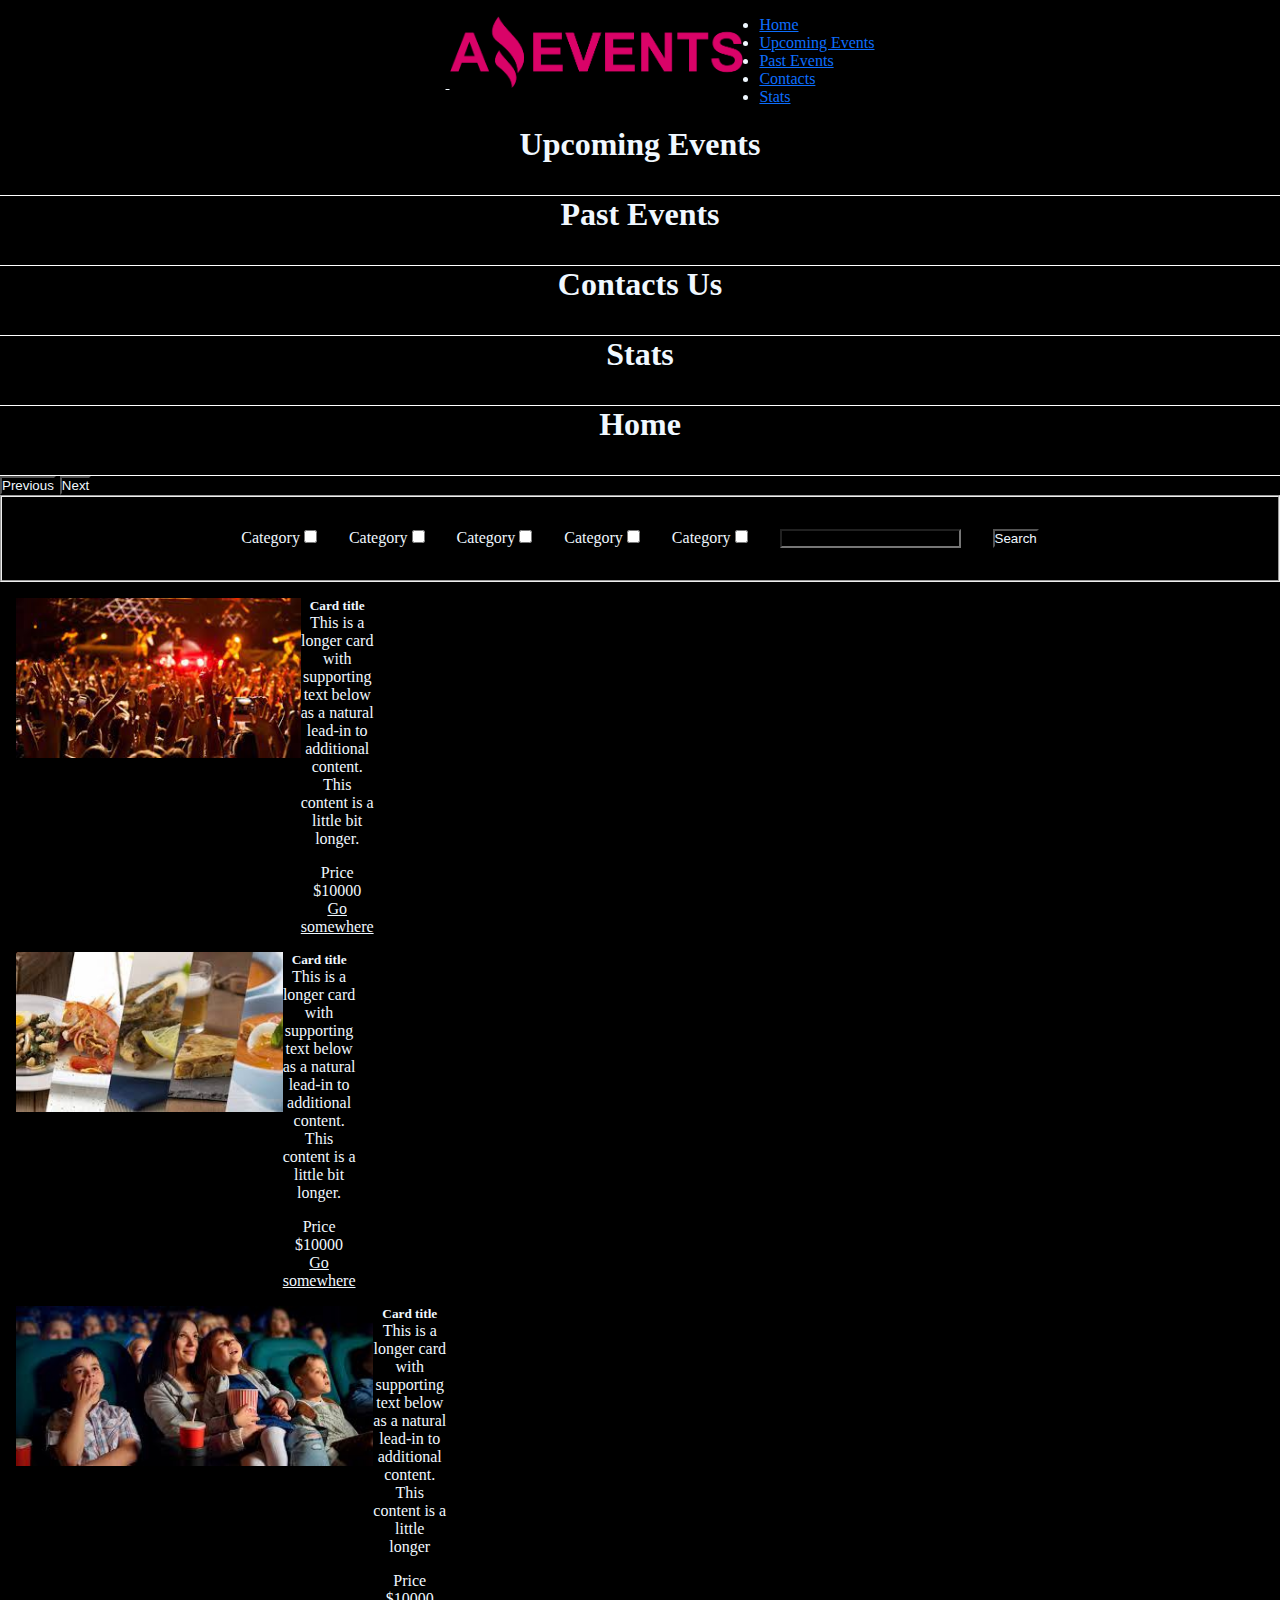
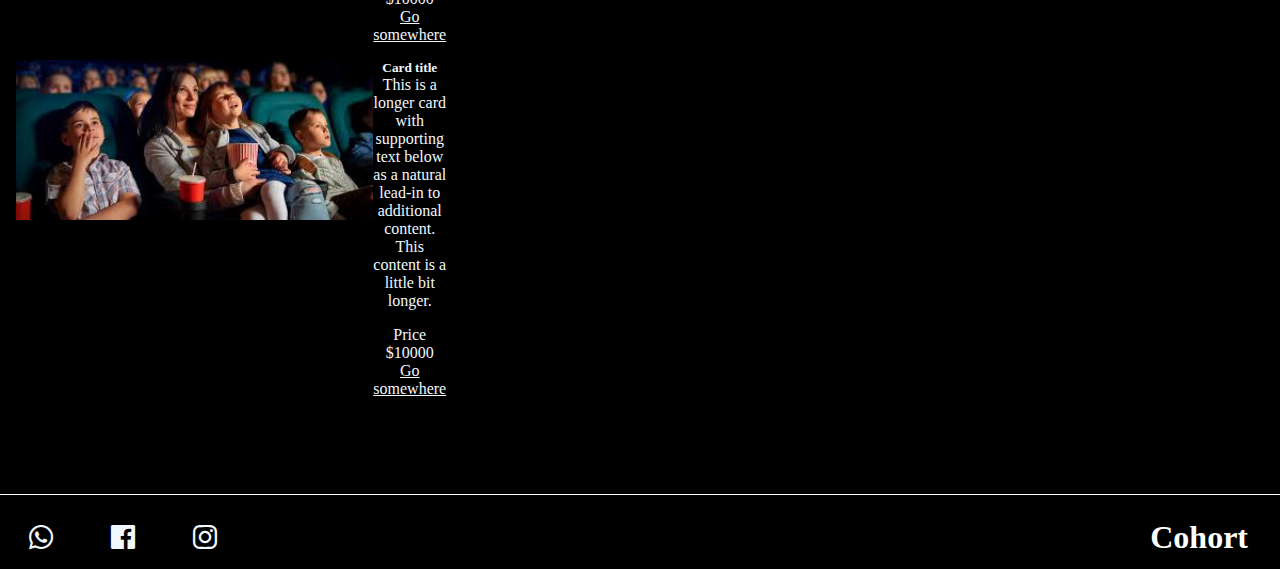
<file: view/upcoming_events.html>
<!DOCTYPE html>
<html lang="en">

<head>
    <meta charset="UTF-8">
    <meta http-equiv="X-UA-Compatible" content="IE=edge">
    <meta name="viewport" content="width=device-width, initial-scale=1.0">
    <title>Amazing Events</title>
    <link href="https://cdn.jsdelivr.net/npm/bootstrap@5.3.0-alpha1/dist/css/bootstrap.min.css" rel="stylesheet"
        integrity="sha384-GLhlTQ8iRABdZLl6O3oVMWSktQOp6b7In1Zl3/Jr59b6EGGoI1aFkw7cmDA6j6gD" crossorigin="anonymous">
    <link rel="stylesheet" href="../public/css/style.css">
    <link rel="shortcut icon" href="../public/img/favicon.ico" type="image/x-icon">
    <link href='https://unpkg.com/boxicons@2.1.2/css/boxicons.min.css' rel='stylesheet'>
</head>

<body>
    <header class="d-flex flex-wrap justify-content-center py-3 mb-1 gap-3 border-bottom">
        <a href="#" class="d-flex align-items-center mb-3 mb-md-0 me-md-5 text-dark text-decoration-none">
            <svg class="bi me-2" width="40" height="32">
                <use xlink:href="#bootstrap"></use>
            </svg>
            <span class="fs-4"> <img src="../public/img/Logo_Amazing_Events.png" class="logo" alt=""></span>
        </a>
        <ul class="nav nav-pills">
            <li class="nav-item"><a href="./home.html" class="nav-link active" aria-current="page">Home</a></li>
            <li class="nav-item"><a href="#" class="nav-link">Upcoming Events</a></li>
            <li class="nav-item"><a href="./past_events.html" class="nav-link">Past Events</a></li>
            <li class="nav-item"><a href="./contact.html" class="nav-link">Contacts</a></li>
            <li class="nav-item"><a href="./stats.html" class="nav-link">Stats</a></li>
        </ul>
    </header>
    <main>
        <!-- Carrusel -->
        <div id="carouselExampleControls" class="carousel slide" data-bs-ride="carousel">
            <div class="carousel-inner">
                <div class="carousel-item active">
                    <h1>Upcoming Events</h1>
                </div>
                <div class="carousel-item">
                    <h1>Past Events</h1>
                </div>
                <div class="carousel-item">
                    <h1>Contacts Us</h1>
                </div>
                <div class="carousel-item">
                    <h1>Stats</h1>
                </div>
                <div class="carousel-item">
                    <h1>Home</h1>
                </div>
            </div>
            <button class="carousel-control-prev" type="button" data-bs-target="#carouselExampleControls"
                data-bs-slide="prev">
                <span class="carousel-control-prev-icon" aria-hidden="true"></span>
                <span class="visually-hidden">Previous</span>
            </button>
            <button class="carousel-control-next" type="button" data-bs-target="#carouselExampleControls"
                data-bs-slide="next">
                <span class="carousel-control-next-icon" aria-hidden="true"></span>
                <span class="visually-hidden">Next</span>
            </button>
        </div>
        <!-- Buscador y categorias -->
        <fieldset class="A d-flex flex-wrap">
            <label>Category
                <input type="checkbox" id="inlineCheckbox1" value="option1">
            </label>
            <label>Category
                <input type="checkbox" id="inlineCheckbox2" value="option2">
            </label>
            <label>Category
                <input type="checkbox" id="inlineCheckbox3" value="option3">
            </label>
            <label>Category
                <input type="checkbox" id="inlineCheckbox4" value="option4">
            </label>
            <label>Category
                <input type="checkbox" id="inlineCheckbox5" value="option5">
            </label>
            <label class="button col">
                <input type="search" class="col">
            </label>
            <label>
                <button id="search-button" type="button" class="btn btn-info">
                    Search
                </button>
            </label>
        </fieldset>
        <!-- Cards -->
        <div class="container">
            <div class="row">
                <div class="col col-md-3 col-12 col-sm-6">
                    <div class="card">
                        <img src="../public/img/Music_Concert.jpg" class="card-img-top" alt="...">
                        <div class="card-body">
                            <h5 class="card-title">Card title</h5>
                            <p class="card-text">This is a longer card with supporting text below as a natural lead-in
                                to
                                additional content. This content is a little bit longer.</p>
                            <div class="card-button">
                                <p>Price $10000</p>
                                <a href="#" class="btn btn-primary">Go somewhere</a>
                            </div>
                        </div>
                    </div>
                </div>
                <div class="col col-md-3 col-12 col-sm-6">
                    <div class="card">
                        <img src="../public/img/Food_Fair.jpg" class="card-img-top" alt="...">
                        <div class="card-body">
                            <h5 class="card-title">Card title</h5>
                            <p class="card-text">This is a longer card with supporting text below as a natural lead-in
                                to
                                additional content. This content is a little bit longer.</p>
                            <div class="card-button">
                                <p>Price $10000</p>
                                <a href="#" class="btn btn-primary">Go somewhere</a>
                            </div>
                        </div>
                    </div>
                </div>
                <div class="col col-md-3 col-12 col-sm-6">
                    <div class="card">
                        <img src="../public/img/Cinema.jpg" class="card-img-top" alt="...">
                        <div class="card-body">
                            <h5 class="card-title">Card title</h5>
                            <p class="card-text">This is a longer card with supporting text below as a natural lead-in
                                to
                                additional content. This content is a little longer</p>
                            <div class="card-button">
                                <p>Price $10000</p>
                                <a href="#" class="btn btn-primary">Go somewhere</a>
                            </div>
                        </div>
                    </div>
                </div>
                <div class="co col-md-3 col-12 col-sm-6">
                    <div class="card">
                        <img src="../public/img/Cinema.jpg" class="card-img-top" alt="...">
                        <div class="card-body">
                            <h5 class="card-title">Card title</h5>
                            <p class="card-text">This is a longer card with supporting text below as a natural lead-in
                                to
                                additional content. This content is a little bit longer.</p>
                            <div class="card-button">
                                <p>Price $10000</p>
                                <a href="#" class="btn btn-primary">Go somewhere</a>
                            </div>
                        </div>
                    </div>
                </div>
            </div>
        </div>
    </main>
    <footer>
        <a href="https://www.whatsapp.com/" class="icons"><i class='bx bxl-whatsapp'></i></a>
        <a href="http://facebook.com" class="icons"><i class='bx bxl-facebook-square'></i></a>
        <a href="http://instragram.com" class="icons"><i class='bx bxl-instagram'></i></a>
        <h6>Cohort</h6>
    </footer>
    <script src="https://cdn.jsdelivr.net/npm/bootstrap@5.3.0-alpha1/dist/js/bootstrap.bundle.min.js"
        integrity="sha384-w76AqPfDkMBDXo30jS1Sgez6pr3x5MlQ1ZAGC+nuZB+EYdgRZgiwxhTBTkF7CXvN"
        crossorigin="anonymous"></script>
</body>

</html>
</file>
<file: public/css/style.css>
* {
  padding: 0;
  margin: 0;
  background-color: black;
  /* background-image: URL(/public/img/blurry-gradient-haikei.png); */
  color: aliceblue;
}

.logo {
  height: 8vh;
}

header {
  display: flex;
  flex-wrap: wrap;
  justify-content: center;
  gap: 1rem;
  padding: 1rem;
  margin-bottom: 0.25rem;
  border: 1ps solid #dee2e6;
}

.navbar-nav .nav-link.active {
  color: white;
}

.nav-link.active {
  text-align: center;
  border-radius: 5px;
}

.nav-link {
  color: #0d6efd;
  text-align: center;
}

.nav-link:hover {
  background-color: #783f8e;
  color: white;
}

.navbar-toggler-icon {
  border-radius: 5px;
  justify-content: space-between;
}

main {
  padding-bottom: 5rem;
}

.main-contact-stat {
  padding-bottom: 1rem;
}

h1 {
  display: flex;
  flex-wrap: wrap;
  justify-content: center;
  border-bottom: 1px solid white;
  padding-bottom: 2rem;
}

fieldset {
  padding: 1rem;
  display: flex;
  flex-wrap: wrap;
  justify-content: center;
}

label {
  padding: 1rem;
  cursor: pointer;
}

.label-contact {
  padding: 0px;
}

.message {
  padding-right: 6px;
}

.search-bar {
  display: flex;
  flex-wrap: wrap;
  justify-content: end;
}

.card {
  display: flex;
  width: 15rem;
  margin: 1rem;
}

.card-home {
  display: flex;
  flex-wrap: wrap;
  flex-direction: row;
  justify-content: space-evenly;
}

.card-past {
  display: flex;
  flex-wrap: wrap;
  flex-direction: row;
  justify-content: space-evenly;
}

.card-upcoming {
  display: flex;
  flex-wrap: wrap;
  flex-direction: row;
  justify-content: space-evenly;
}


.card-img-top {
  height: 10rem;
}

.card-body {
  text-align: center;
  display: flex;
  flex-direction: column;
}

.card-body p {
  text-align: center;
}

.card-button {
  border-radius: 10%;
  padding-top: 1rem;
  display: grid;
  margin-top: auto;
}

.not-found {
  color: red;
  font-size: 4rem;
}

.detail-row {
  display: flex;
  flex-wrap: wrap;
  justify-content: center;
  align-items: center;
}

.details-card-body {
  height: 100%;
  width: 60%;
  margin-bottom: 2rem;
}

.card-detail {
  display: flex;
  flex-wrap: wrap;
  justify-content: center;
  margin-top: 3rem;
  align-items: center;
  font-size: 2rem;
}

.details-card-title {
  text-align: center;
}

.icons-contact {
  padding: 3px;
  font-size: 1rem;
}

.submit {
  background-color: #50cbb2;
  border-radius: 10px;
  font-size: 25px;
  cursor: pointer;
  font-family: "Open Sans", sans-serif;
}

.submit:hover {
  background-color: crimson;
}

.table th {
  background-color: gray;
}

th {
  border: 1px solid rgb(99, 37, 199);
  border-collapse: collapse;
  color: aqua;
}

td {
  border: 1px solid rgb(113, 11, 197);
}

footer {
  border-top: 1px solid white;
  padding-top: 1rem;
  display: flex;
  flex-wrap: wrap;
}

footer h6 {
  color: white;
  font-size: 2rem;
  margin-left: auto;
  padding-right: 2rem;
  padding-top: 8px;
}

.icons {
  font-size: 2rem;
  padding: 10px 25px;
}

.filtro {
  display: none;
}
</file>
